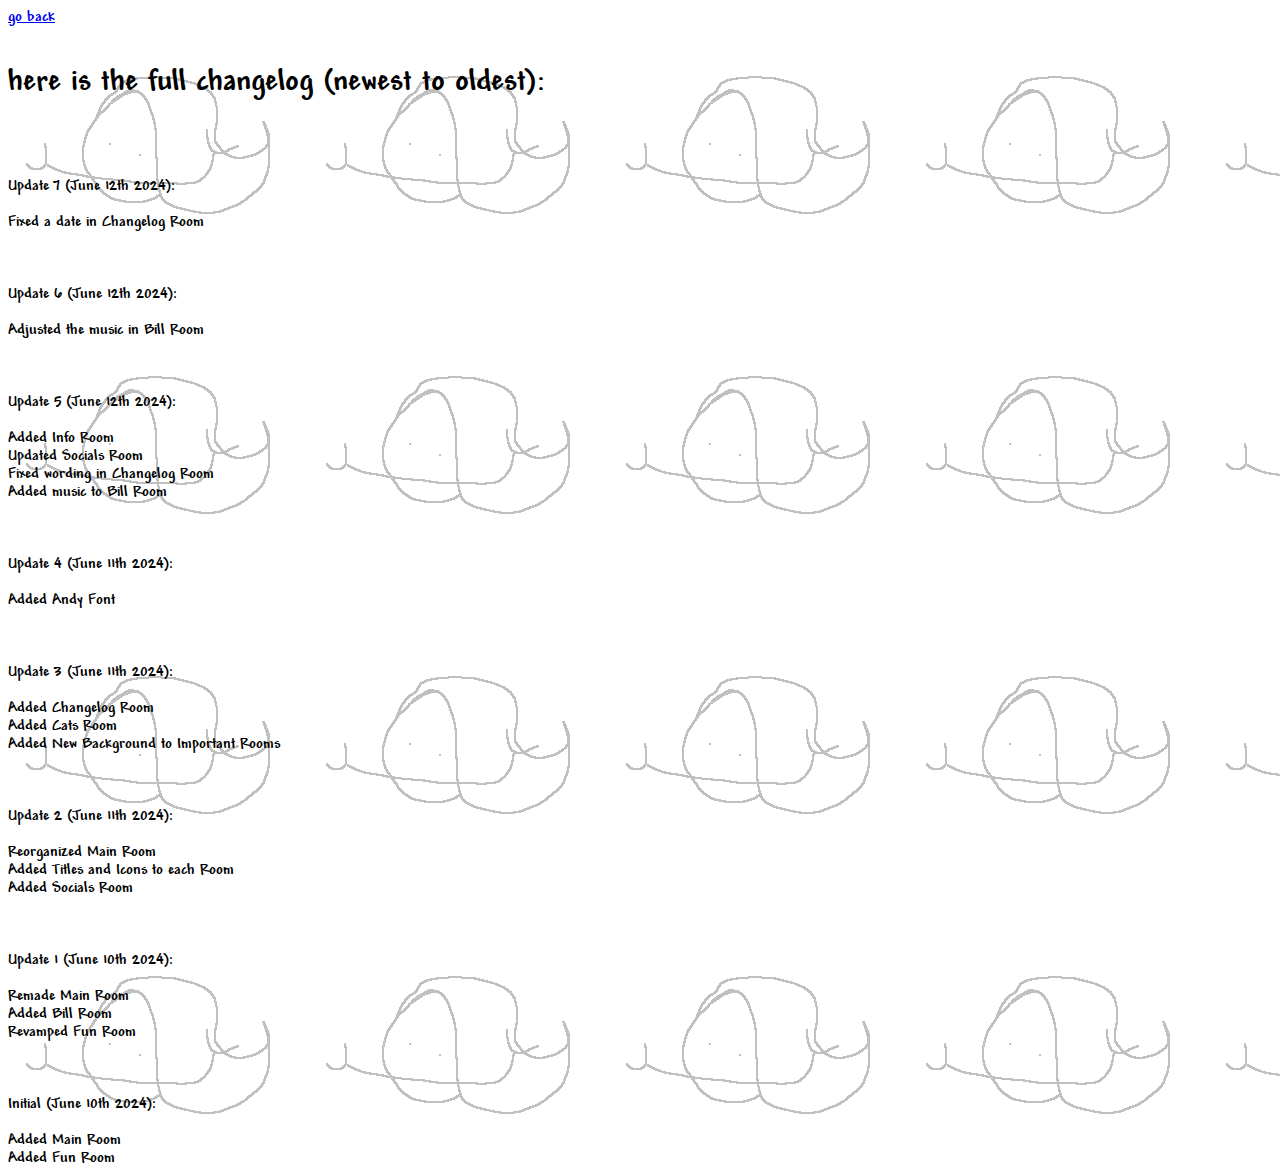
<file: pages/changesroom/index.html>
<!DOCTYPE html>
<html>
<head>
  <link rel="stylesheet" href = "style.css"/>
  <title>ComaSite - The Changelog Room</title>
  <link rel="icon" type="image/x-icon" href="images/icon.png">
<title>Page Title</title>
</head>
<style>
    body {
      background-image: url('images/bg.gif');
    }
</style>
<body>
    <a href="https://html-preview.github.io/?url=https://github.com/comatoasterstrudel/comasite-the-real/blob/main/pages/main/index.html" target="">go back</a> 
    <br>
    <br>
    <h1>here is the full changelog (newest to oldest):</h1>
    <br>
    <br>
    <br>
    Update 7 (June 12th 2024):
    <br>
    <br>
    Fixed a date in Changelog Room
    <br>
    <br>
    <br>
    <br>
    Update 6 (June 12th 2024):
    <br>
    <br>
    Adjusted the music in Bill Room
    <br>
    <br>
    <br>
    <br>
    Update 5 (June 12th 2024):
    <br>
    <br>
    Added Info Room
    <br>
    Updated Socials Room
    <br>
    Fixed wording in Changelog Room
    <br>
    Added music to Bill Room
    <br>
    <br>
    <br>
    <br>
    Update 4 (June 11th 2024):
    <br>
    <br>
    Added Andy Font
    <br>
    <br>
    <br>
    <br>
    Update 3 (June 11th 2024):
    <br>
    <br>
    Added Changelog Room
    <br>
    Added Cats Room
    <br>
    Added New Background to Important Rooms
    <br>
    <br>
    <br>
    <br>
    Update 2 (June 11th 2024):
    <br>
    <br>
    Reorganized Main Room
    <br>
    Added Titles and Icons to each Room
    <br>
    Added Socials Room
    <br>
    <br>
    <br>
    <br>
    Update 1 (June 10th 2024):
    <br>
    <br>
    Remade Main Room
    <br>
    Added Bill Room
    <br>
    Revamped Fun Room
    <br>
    <br>
    <br>
    <br>
    Initial (June 10th 2024):
    <br>
    <br>
    Added Main Room
    <br>
    Added Fun Room
</body>

</html>
</file>
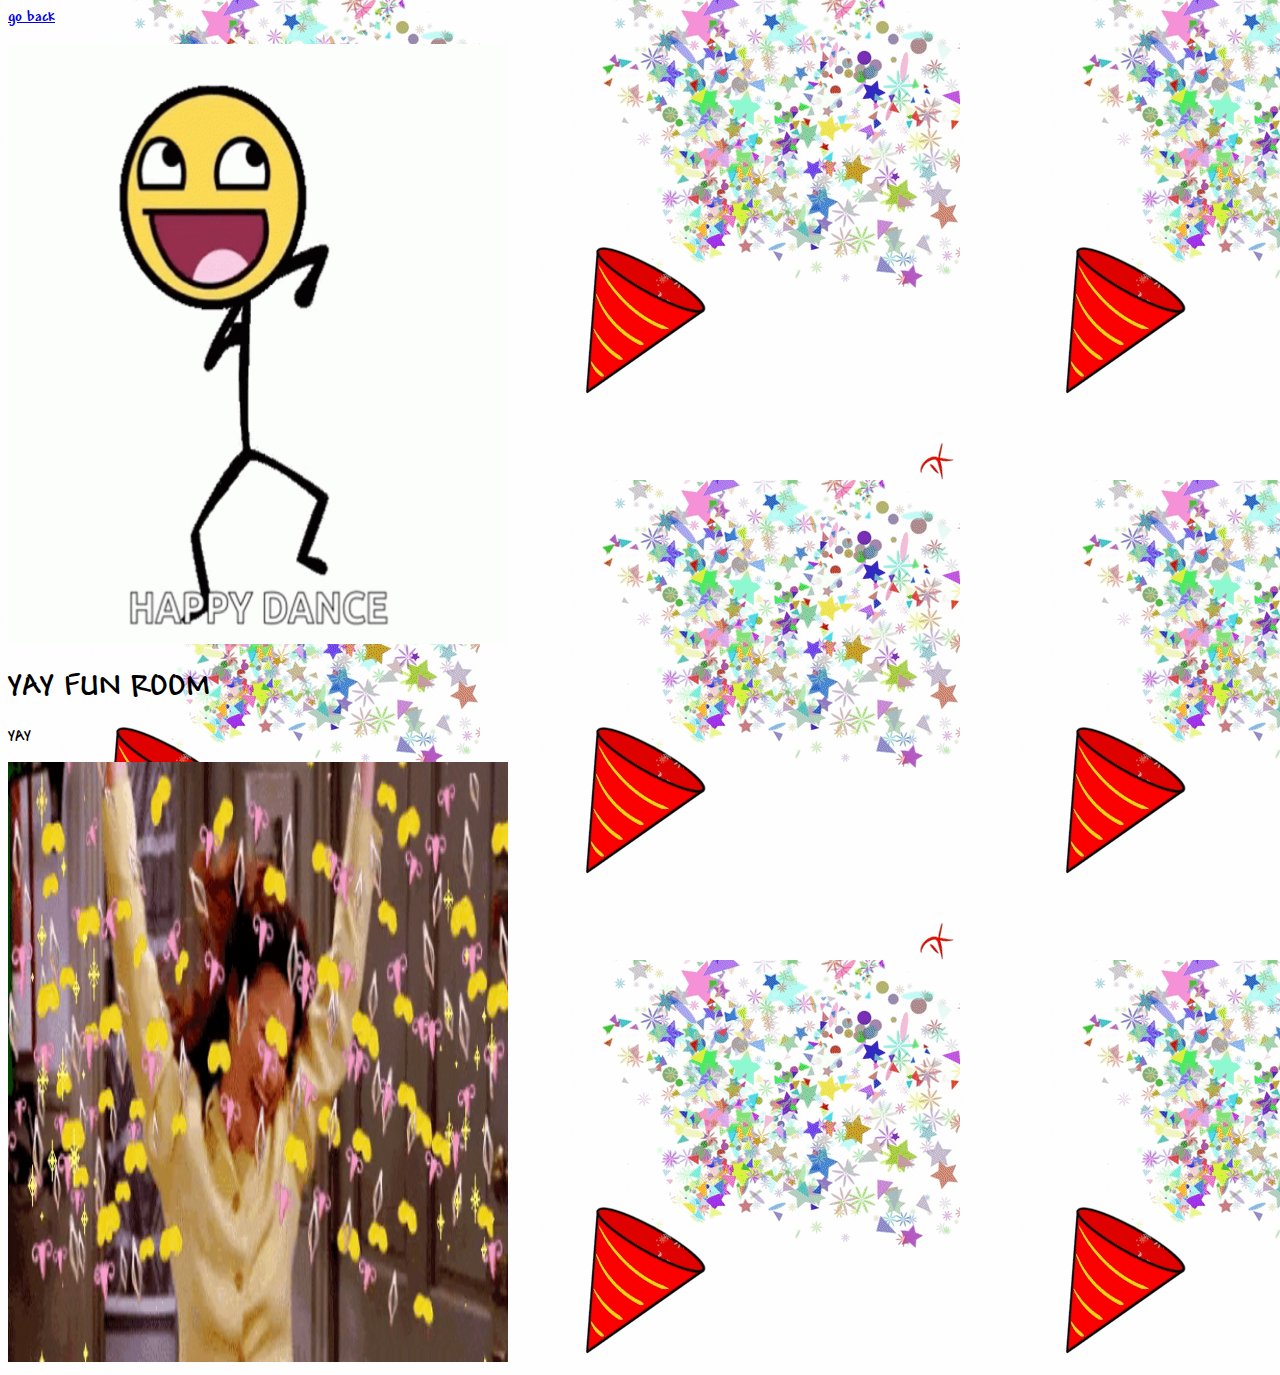
<file: pages/funroom/index.html>
<!DOCTYPE html>
<html>
<head>
    <link rel="stylesheet" href = "style.css"/>
    <title>ComaSite - The Fun Room</title>
    <link rel="icon" type="image/x-icon" href="images/icon.png">
</head>
<style>
    body {
      background-image: url('images/bg.gif');
    }
</style>
<body>
    <a href="https://html-preview.github.io/?url=https://github.com/comatoasterstrudel/comasite-the-real/blob/main/pages/main/index.html" target="">go back</a> 
    <br>
    <br>
    <img src="images/funroom.gif" alt="Celebration 1" width="500" height="600"> 

    <h1>YAY FUN ROOM</h1>
    
    <p>YAY</p>

    <img src="images/party.gif" alt="Celebration 2" width="500" height="600"> 
</body>

</html>
</file>
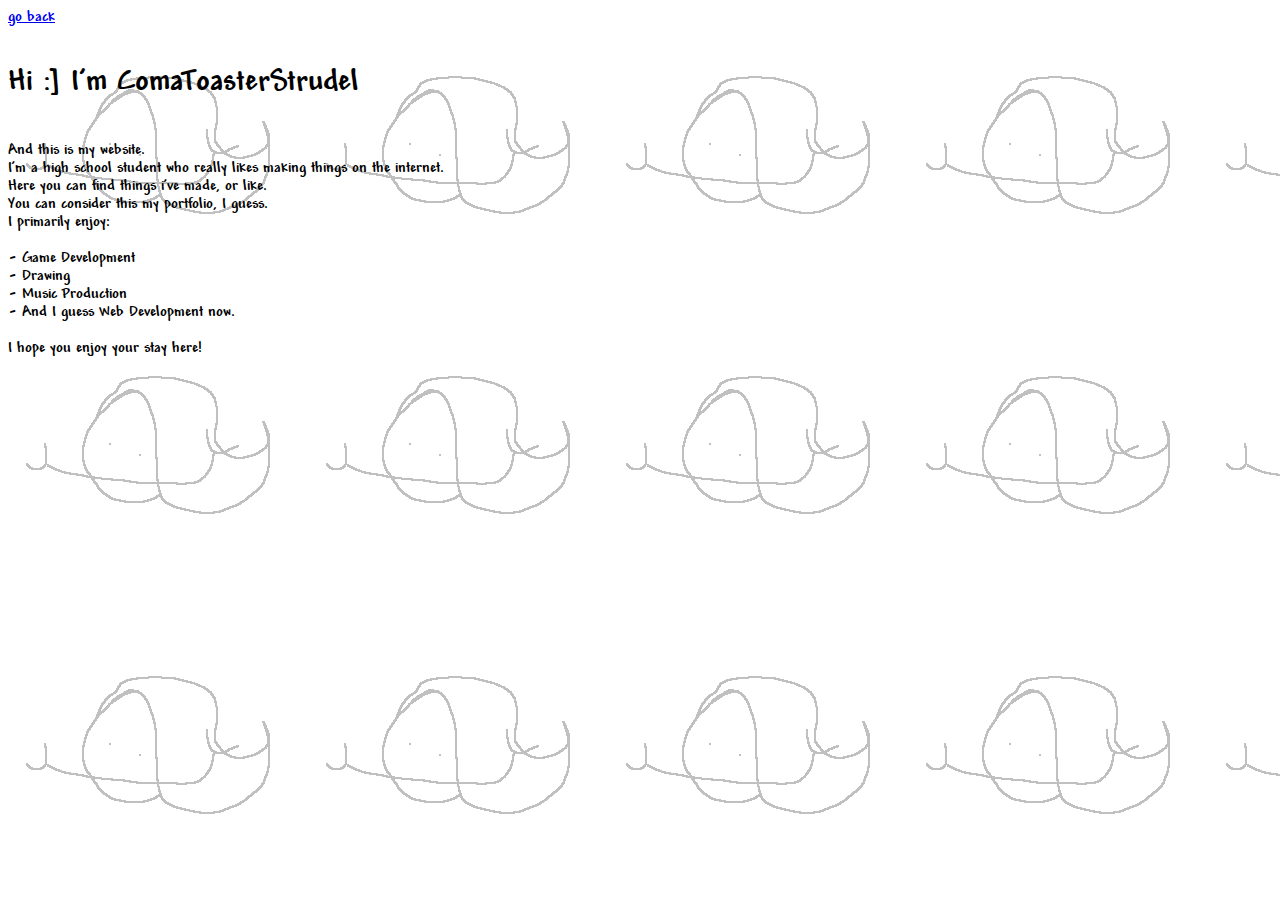
<file: pages/inforoom/index.html>
<!DOCTYPE html>
<html>
<head>
  <link rel="stylesheet" href = "style.css"/>
  <title>ComaSite - The Info Room</title>
  <link rel="icon" type="image/x-icon" href="images/icon.png">
<title>Page Title</title>
</head>
<style>
    body {
      background-image: url('images/bg.gif');
    }
</style>
<body>
    <a href="https://html-preview.github.io/?url=https://github.com/comatoasterstrudel/comasite-the-real/blob/main/pages/main/index.html" target="">go back</a> 
    <br>
    <br>
    <h1>Hi :] I'm ComaToasterStrudel</h1>
    <br>
    And this is my website.
    <br>
    I'm a high school student who really likes making things on the internet.
    <br>
    Here you can find things i've made, or like.
    <br>
    You can consider this my portfolio, I guess.
    <br>
    I primarily enjoy:
    <br>
    <br>
    - Game Development
    <br>
    - Drawing
    <br>
    - Music Production
    <br>
    - And I guess Web Development now.
    <br>
    <br>
    I hope you enjoy your stay here!
</body>

</html>
</file>
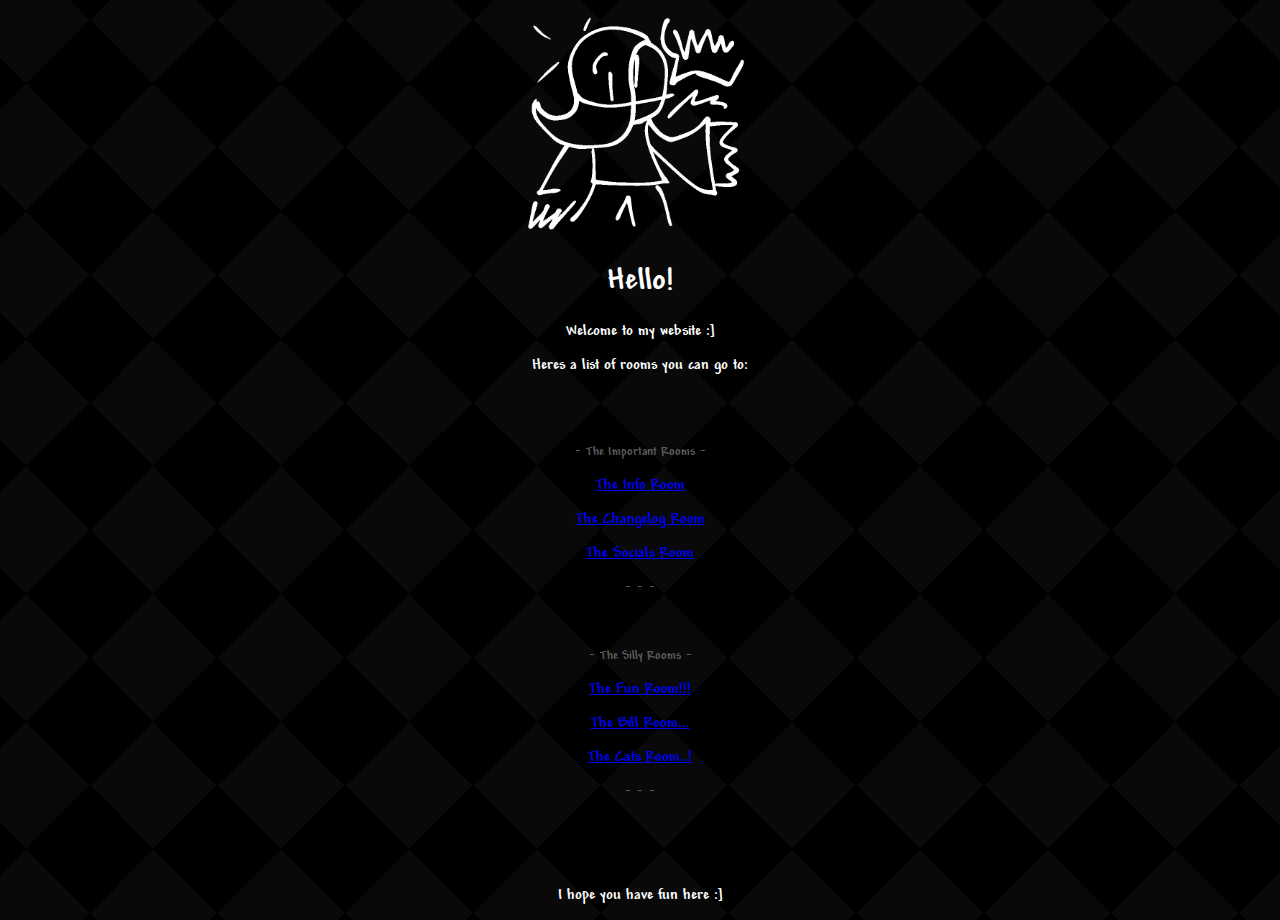
<file: pages/main/index.html>
<!DOCTYPE html>
<html>
<head>
    <link rel="stylesheet" href = "style.css"/>
    <title>ComaSite - The Main Room</title>
    <link rel="icon" type="image/x-icon" href="images/icon.png">
<style>
body {
  background-image: url('images/bg.png');
}
h1 {text-align: center;}
p {text-align: center;}
a {text-align: center;}
small {text-align: center;}
div {text-align: center;}
</style>
</head>
<body>
<center><img src="images/welcome.gif" alt="Coma waves Hello" width="230" height="230"></center>
<h1 style="color:rgb(255, 255, 255);">Hello!</h1>
<p style="color:rgb(255, 255, 255);">Welcome to my website :]</p>
<p style="color:rgb(255, 255, 255);">Heres a list of rooms you can go to:</p>
<br>
<br>   
<p><small style="color:rgb(93, 93, 93);">- The Important Rooms -</small></p>
<a href="https://html-preview.github.io/?url=https://github.com/comatoasterstrudel/comasite-the-real/blob/main/pages/inforoom/index.html" target=""><p style="text-align:center">The Info Room</p></a> 
<a href="https://html-preview.github.io/?url=https://github.com/comatoasterstrudel/comasite-the-real/blob/main/pages/changesroom/index.html" target=""><p style="text-align:center">The Changelog Room</p></a> 
<a href="https://html-preview.github.io/?url=https://github.com/comatoasterstrudel/comasite-the-real/blob/main/pages/socialsroom/index.html" target=""><p style="text-align:center">The Socials Room</p></a> 
<p><small style="color:rgb(93, 93, 93);">- - -</small></p>
<br>
<p><small style="color:rgb(93, 93, 93);">- The Silly Rooms -</small></p>
<a href="https://html-preview.github.io/?url=https://github.com/comatoasterstrudel/comasite-the-real/blob/main/pages/funroom/index.html" target=""><p style="text-align:center">The Fun Room!!!</p></a> 
<a href="https://html-preview.github.io/?url=https://github.com/comatoasterstrudel/comasite-the-real/blob/main/pages/billroom/index.html" target=""><p style="text-align:center">The Bill Room...</p></a> 
<a href="https://html-preview.github.io/?url=https://github.com/comatoasterstrudel/comasite-the-real/blob/main/pages/catsroom/index.html" target=""><p style="text-align:center">The Cats Room..!</p></a> 
<p><small style="color:rgb(93, 93, 93);">- - -</small></p>
<br>
<br>
<br>
<p style="color:rgb(255, 255, 255);">I hope you have fun here :]</p>
</body>
</html>
</file>
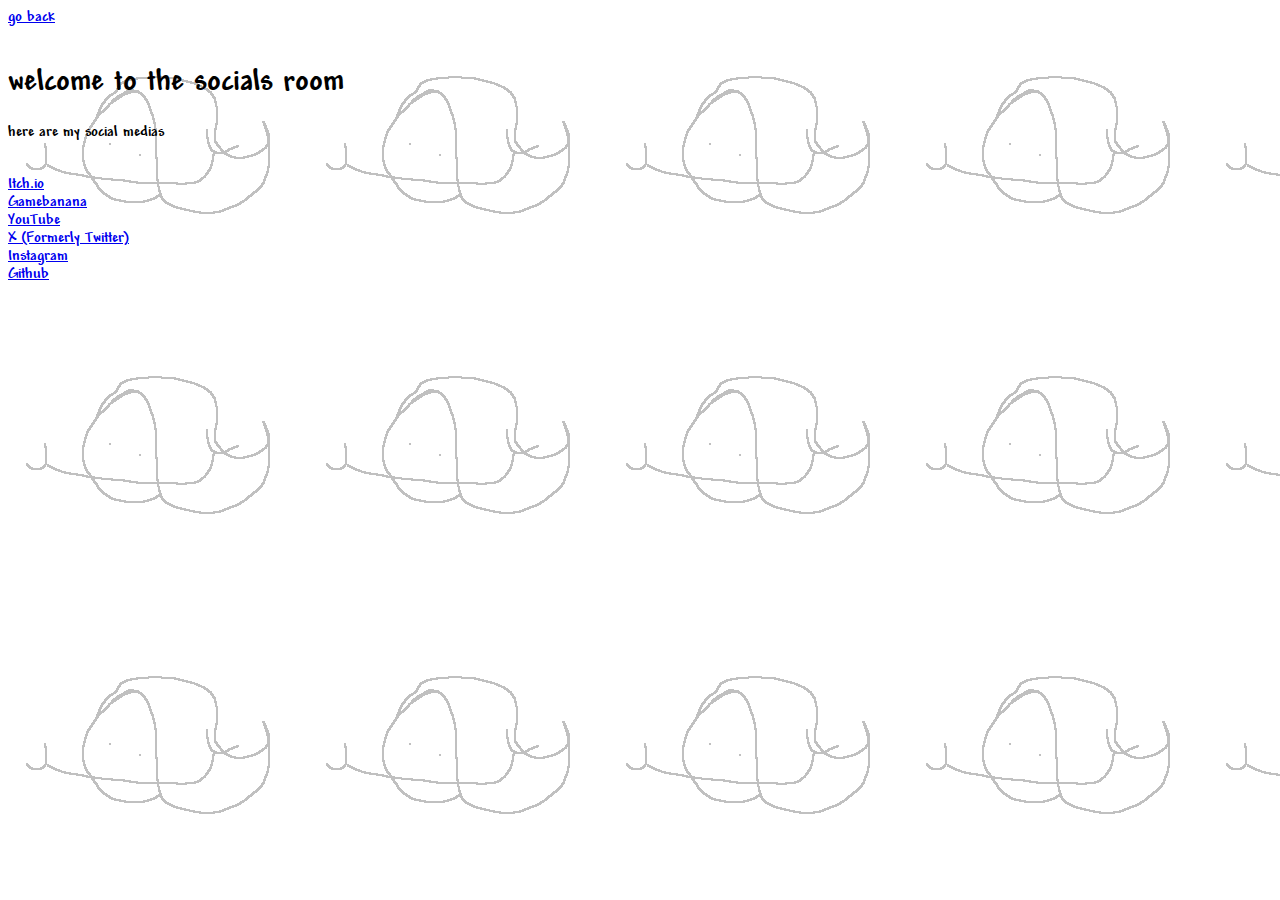
<file: pages/socialsroom/index.html>
<!DOCTYPE html>
<html>
<head>
  <link rel="stylesheet" href = "style.css"/>
  <title>ComaSite - The Socials Room</title>
  <link rel="icon" type="image/x-icon" href="images/icon.png">
</head>
<style>
    body {
      background-image: url('images/bg.gif');
    }
</style>
<body>
    <a href="https://html-preview.github.io/?url=https://github.com/comatoasterstrudel/comasite-the-real/blob/main/pages/main/index.html" target="">go back</a> 
    <br>
    <br>
    <h1>welcome to the socials room</h1>
    <p>here are my social medias</p>
    <br>
    <a href="https://comatoasterstrudel.itch.io/" target="_blank">Itch.io</a> 
    <br>
    <a href="https://gamebanana.com/members/1784163" target="_blank">Gamebanana</a> 
    <br>
    <a href="https://www.youtube.com/c/comatoasterstrudel" target="_blank">YouTube</a> 
    <br>
    <a href="https://x.com/lilcomaofficial" target="_blank">X (Formerly Twitter)</a> 
    <br>
    <a href="https://www.instagram.com/_comatoasterstrudel/" target="_blank">Instagram</a> 
    <br>
    <a href="https://github.com/comatoasterstrudel" target="_blank">Github</a> 
</body>

</html>
</file>
<file: pages/changesroom/style.css>
* { font-family: "Andy";}

@font-face {
    font-family: "Andy";
    src: url(fonts/andy.ttf);
}
</file>
<file: pages/funroom/style.css>
* { font-family: "Andy";}

@font-face {
    font-family: "Andy";
    src: url(fonts/andy.ttf);
}
</file>
<file: pages/inforoom/style.css>
* { font-family: "Andy";}

@font-face {
    font-family: "Andy";
    src: url(fonts/andy.ttf);
}
</file>
<file: pages/main/style.css>
* { font-family: "Andy";}

@font-face {
    font-family: "Andy";
    src: url(fonts/andy.ttf);
}
</file>
<file: pages/socialsroom/style.css>
* { font-family: "Andy";}

@font-face {
    font-family: "Andy";
    src: url(fonts/andy.ttf);
}
</file>
